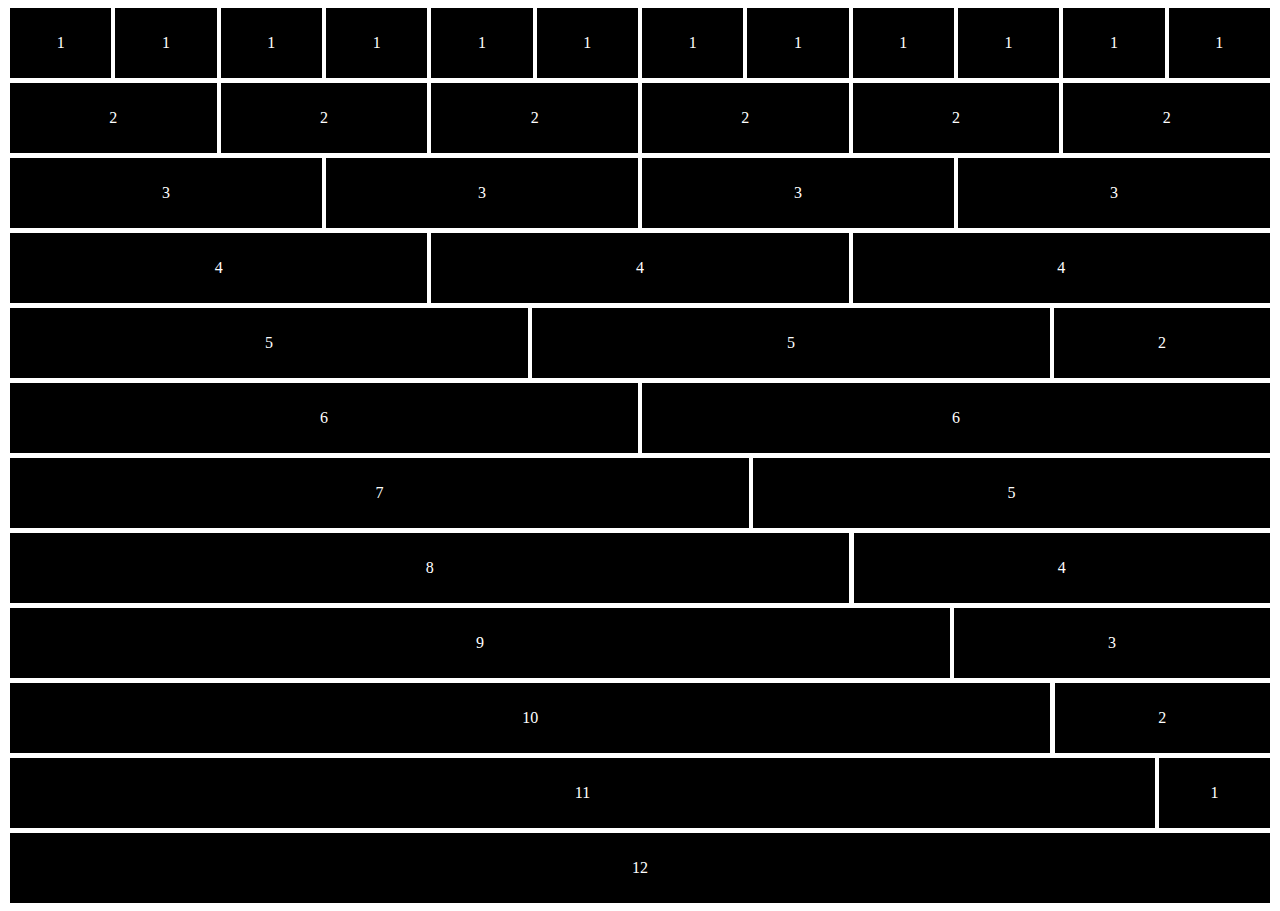
<file: testingCode/index.html>
<!DOCTYPE html>
<html lang="en">
<head>
    <meta charset="UTF-8">
    <meta name="viewport" content="width=device-width, initial-scale=1.0">
    <link rel="stylesheet" href="grid.css">
    <title>UjiCoba Grid Persen</title>
</head>
<body>
    <div class="row">
        <div class="col col-1">
            1
        </div>
        <div class="col col-1">
            1
        </div>
        <div class="col col-1">
            1
        </div>
        <div class="col col-1">
            1
        </div>
        <div class="col col-1">
            1
        </div>
        <div class="col col-1">
            1
        </div>
        <div class="col col-1">
            1
        </div>
        <div class="col col-1">
            1
        </div>
        <div class="col col-1">
            1
        </div>
        <div class="col col-1">
            1
        </div>
        <div class="col col-1">
            1
        </div>
        <div class="col col-1">
            1
        </div>
    </div>
    <div class="row">
        <div class="col col-2">
            2
        </div>
        <div class="col col-2">
            2
        </div>
        <div class="col col-2">
            2
        </div>
        <div class="col col-2">
            2
        </div>
        <div class="col col-2">
            2
        </div>
        <div class="col col-2">
            2
        </div>
    </div>
    <div class="row">
        <div class="col col-3">
            3
        </div>
        <div class="col col-3">
            3
        </div>
        <div class="col col-3">
            3
        </div>
        <div class="col col-3">
            3
        </div>
    </div>
    <div class="row">
        <div class="col col-4">
            4
        </div>
        <div class="col col-4">
            4
        </div>
        <div class="col col-4">
            4
        </div>
    </div>
    <div class="row">
        <div class="col col-5">
            5
        </div>
        <div class="col col-5">
            5
        </div>
        <div class="col col-2">
            2
        </div>
    </div>
    <div class="row">
        <div class="col col-6">
            6
        </div>
        <div class="col col-6">
            6
        </div>
    </div>
    <div class="row">
        <div class="col col-7">
            7
        </div>
        <div class="col col-5">
            5
        </div>
    </div>
    <div class="row">
        <div class="col col-8">
            8
        </div>
        <div class="col col-4">
            4
        </div>
    </div>
    <div class="row">
        <div class="col col-9">
            9
        </div>
        <div class="col col-3">
            3
        </div>
    </div>
    <div class="row">
        <div class="col col-10">
            10
        </div>
        <div class="col col-2">
            2
        </div>
    </div>
    <div class="row">
        <div class="col col-11">
            11
        </div>
        <div class="col col-1">
            1
        </div>
    </div>
    <div class="row">
        <div class="col col-12">
            12
        </div>
    </div>
</body>
</html>
</file>
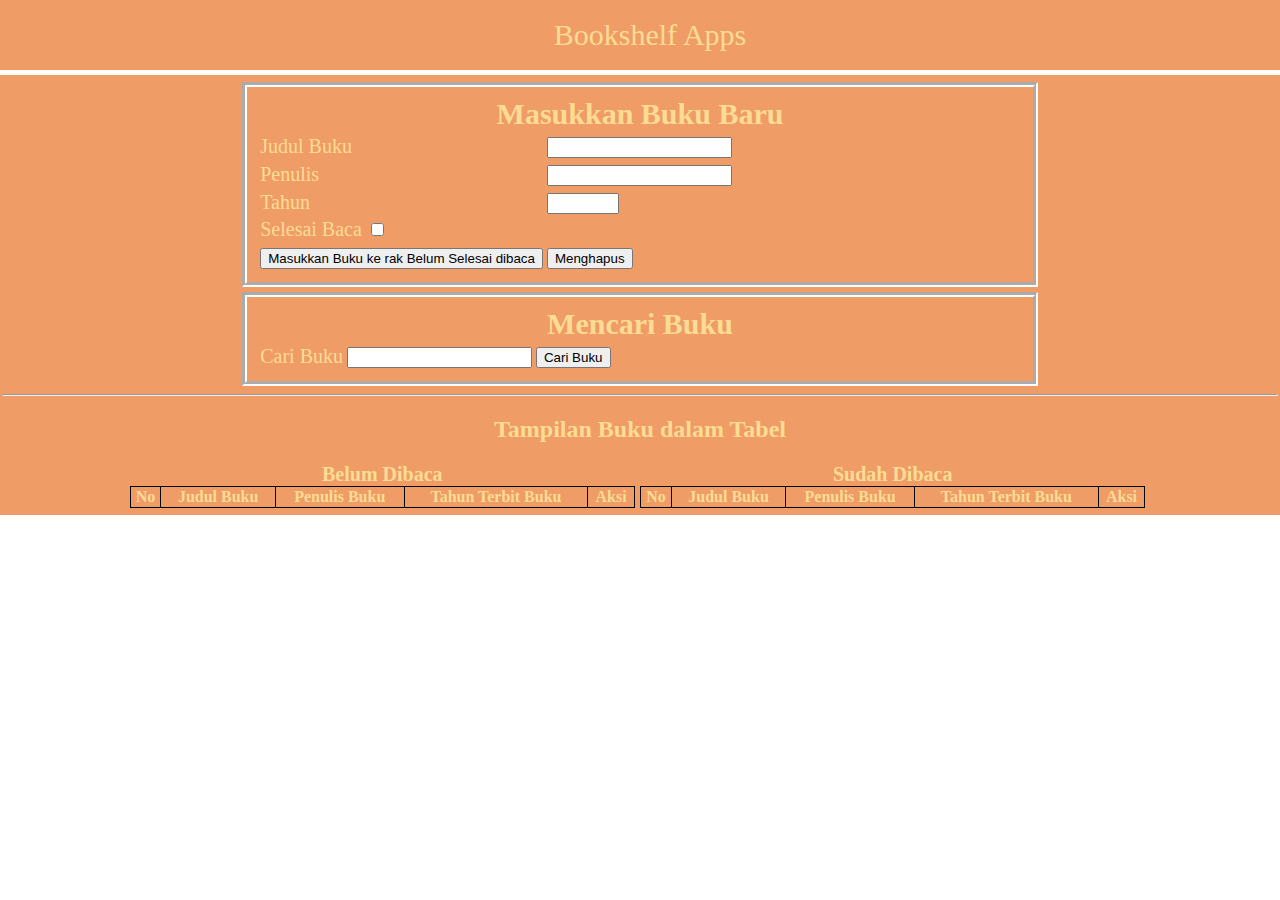
<file: Tugas-Akhir-Membuat-Web-Lanjutan/index.html>
<!DOCTYPE html>
<html lang="en">
<head>
    <meta charset="UTF-8">
    <meta name="viewport" content="width=device-width, initial-scale=1.0">
    <link rel="stylesheet" href="./style/grid.css">
    <link rel="stylesheet" href="./style/style.css">
    <script src="./index.js"></script>
    <title>Document</title>
</head>
<body>
    <!--Bagian Header-->
    <header>
        Bookshelf Apps
    </header>

    <!--Bagian Main-->
    <main>
        <!--Bagian Form Masukkan-->
        <section id="input">
            <h2>Masukkan Buku Baru</h2>
            <table>
                <!--Judul Buku-->
                <tr>
                    <td>
                        <label for="judul">
                            Judul Buku
                        </label>
                    </td>
                    <td>
                        <input type="text" id="judul" name="judul" required>
                    </td>
                </tr>

                <!--Penulis-->
                <tr>
                    <td>
                        <label for="tulis">
                            Penulis
                        </label>
                    </td>
                    <td>
                        <input type="text" id="tulis" name="tulis" required>
                    </td>
                </tr>

                <!--Tahun Terbit-->
                <tr>
                    <td>
                        <label for="tahun">
                            Tahun
                        </label>
                    </td>
                    <td>
                        <input type="number" name="tahun" id="tahun" required min="1980" max="2024">
                    </td>
                </tr>

                <!--CheckBox Baca-->
                <tr>
                    <td colspan="2">
                        <label for="baca" class="last">
                            Selesai Baca
                            <input type="checkbox" id="baca" name="baca">
                        </label>
                    </td>
                </tr>

                <!--Tombol Simpan-->
                <tr>
                    <td>
                        <button type="submit">
                            Masukkan Buku ke rak Belum Selesai dibaca
                        </button>
                    </td>
                    <td>
                        <button type="reset">
                            Menghapus
                        </button>
                    </td>
                </tr>
            </table>
        </section>

        <!--Bagian Pencarian Buku-->
        <section id="input">
            <h2>Mencari Buku</h2>
            <table>
                <tr>
                    <td>
                        <label for="find">
                            Cari Buku
                        </label>
                    </td>
                    <td>
                        <input type="text" id="find" name="find">
                    </td>
                    <td>
                        <button type="submit">
                            Cari Buku
                        </button>
                    </td>
                </tr>
            </table>
        </section>

        <hr>

        <h2>Tampilan Buku dalam Tabel</h2>

        <!--Tampilan Buku-->
        <section id="tampil">

            <!--Tabel Belum Baca-->
            <table id="belum">
                <caption>Belum Dibaca</caption>
                <tr>
                    <th>No</th>
                    <th>Judul Buku</th>
                    <th>Penulis Buku</th>
                    <th>Tahun Terbit Buku</th>
                    <th>Aksi</th>
                </tr>
            </table>

            <!--Tabel Sudah Baca-->
            <table id="sudah">
                <caption>Sudah Dibaca</caption>
                <tr>
                    <th>No</th>
                    <th>Judul Buku</th>
                    <th>Penulis Buku</th>
                    <th>Tahun Terbit Buku</th>
                    <th>Aksi</th>
                </tr>
            </table>
        </section>
    </main>
</body>
</html>
</file>
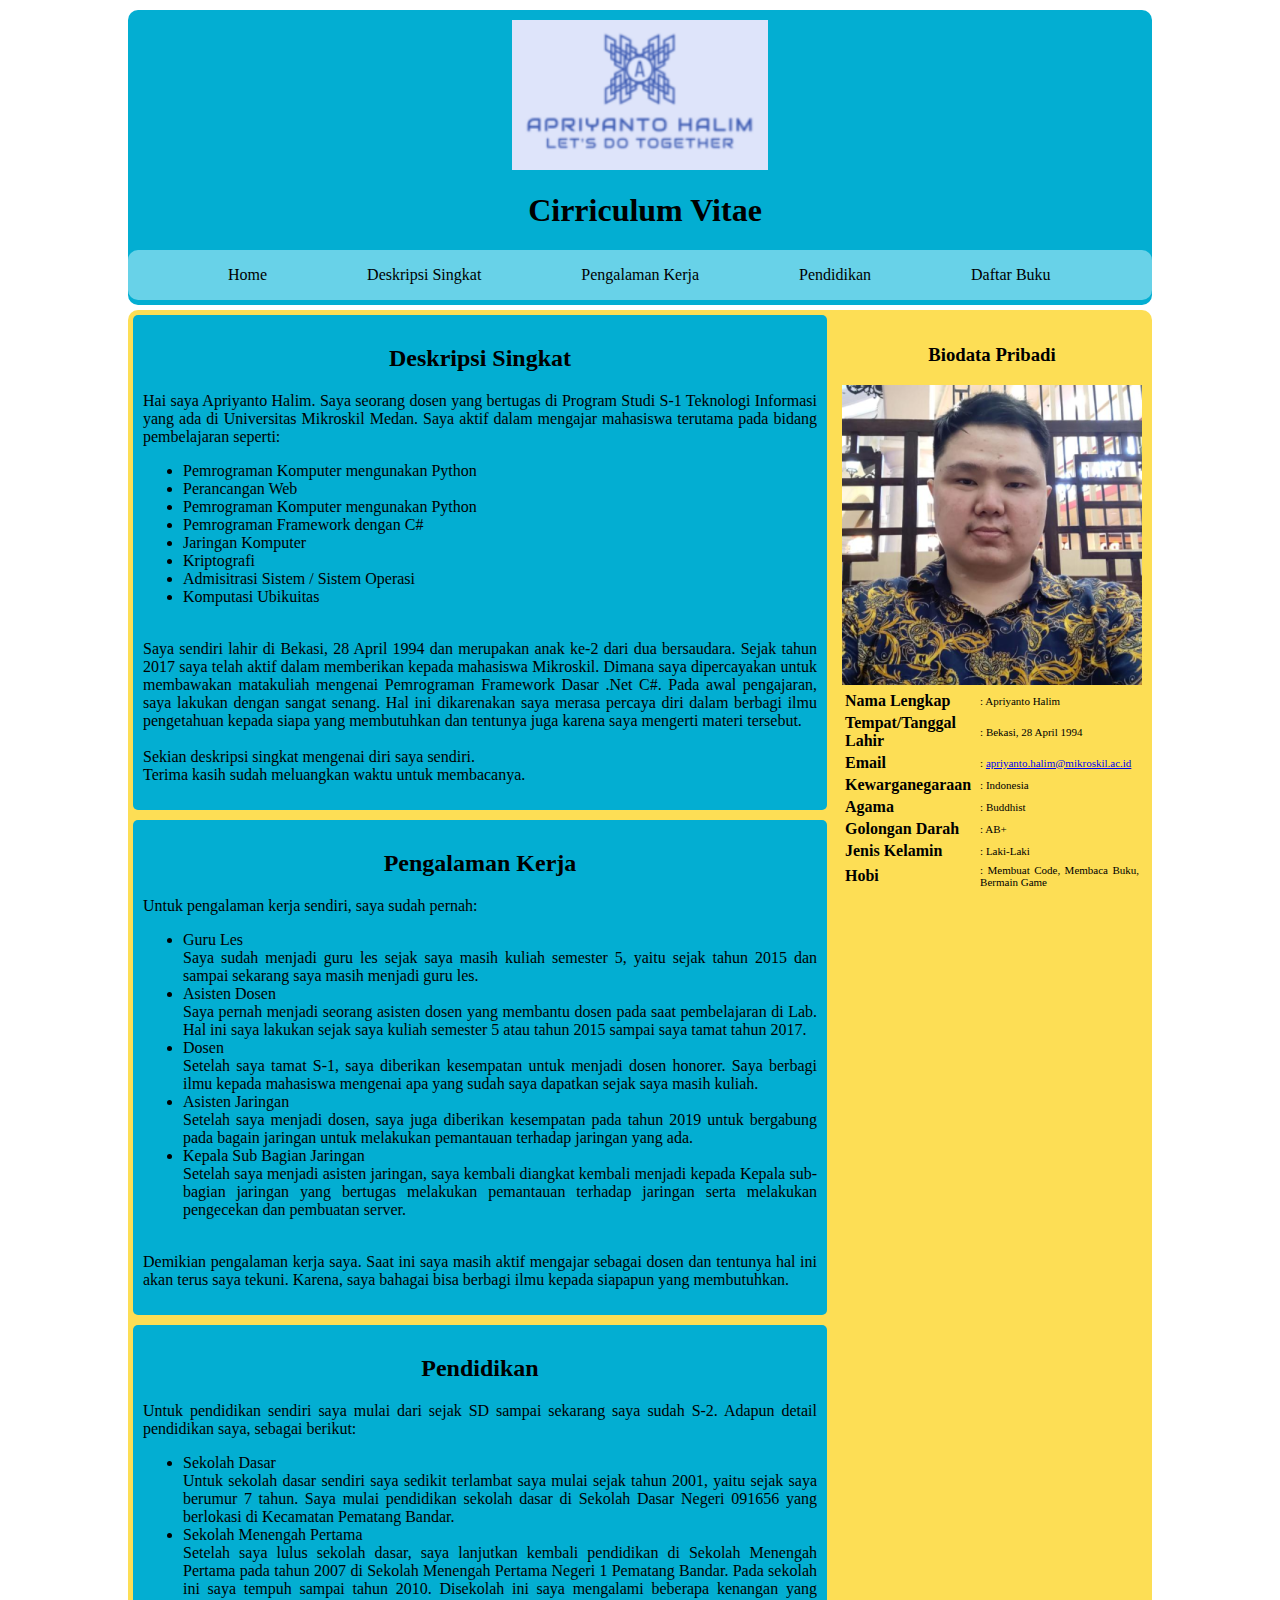
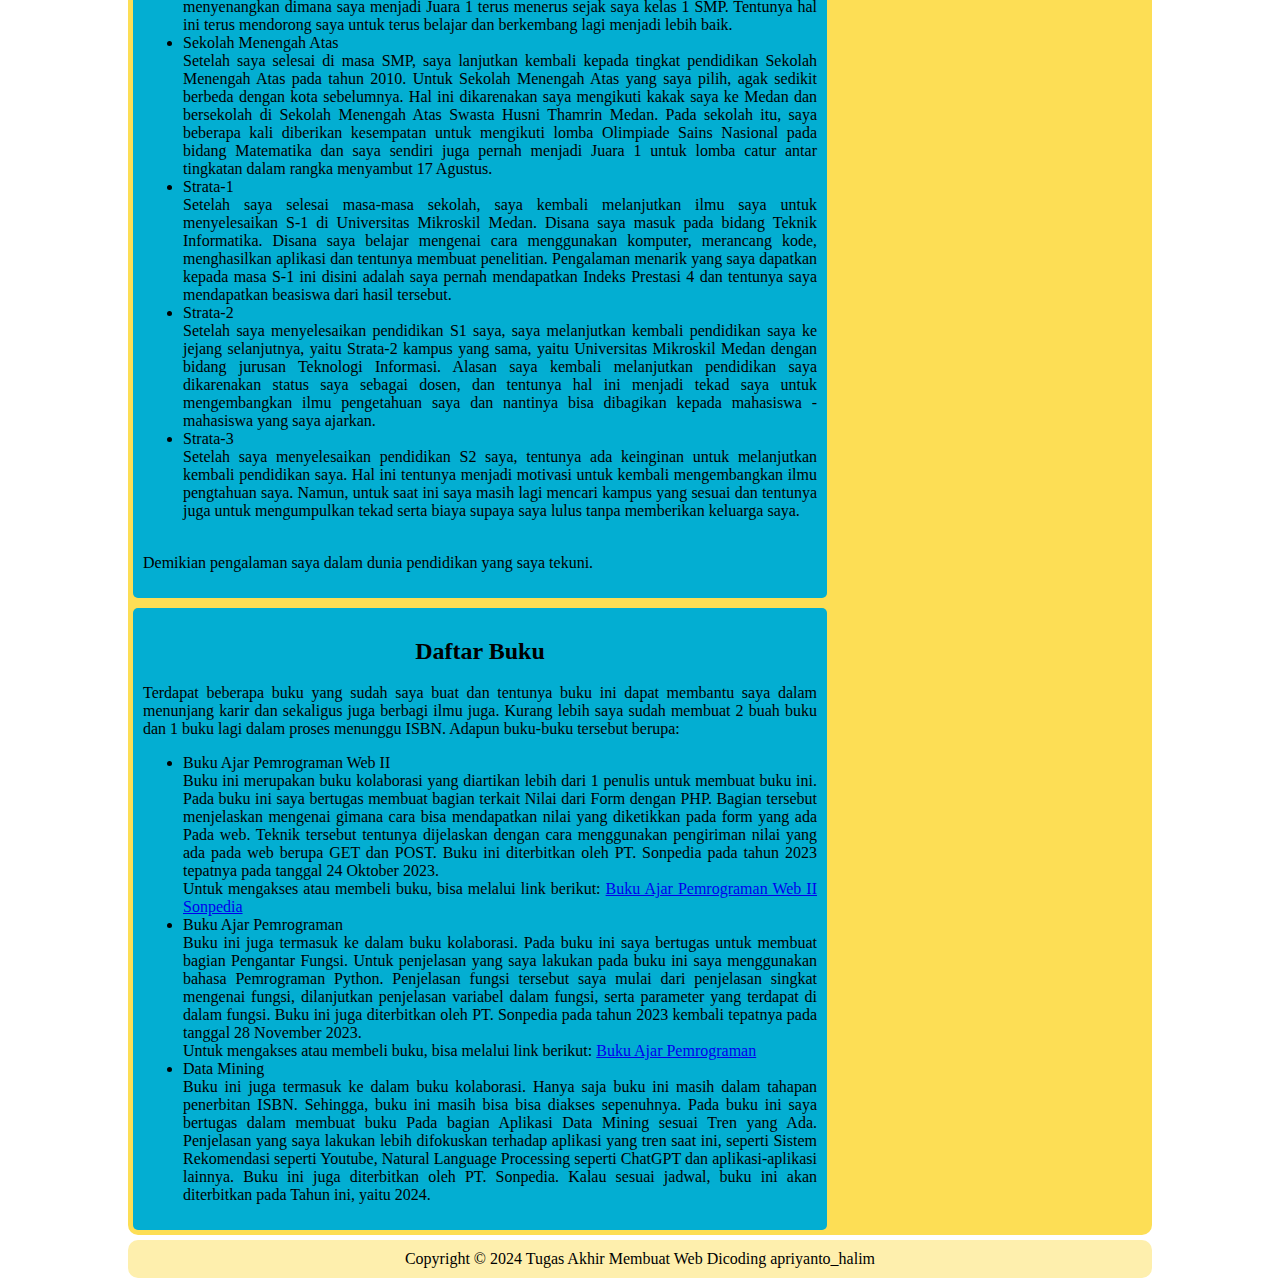
<file: Tugas-Akhir-Membuat-Web/index.html>
<!DOCTYPE html>
<html lang="en">
<head>
    <meta charset="UTF-8">
    <meta name="viewport" content="width=device-width, initial-scale=1.0">
    <link rel="stylesheet" href="layout.css">
    <link rel="stylesheet" href="style.css">
    <title>Website CV Apriyanto Halim</title>
</head>
<body>
    <header>
        <img src="./img/logo.png" alt="Logo Website">
        <h1 id="home">Cirriculum Vitae</h1>
        <nav>
            <button onclick="myFunction()">Hamburger</button>
            <ul>
                <li id="show"><a href="#home">Home</a></li>
                <li id="show"><a href="#deskSing">Deskripsi Singkat</a></li>
                <li id="show"><a href="#pengKer">Pengalaman Kerja</a></li>
                <li id="show"><a href="#edu">Pendidikan</a></li>
                <li id="show"><a href="#lBuku">Daftar Buku</a></li>
            </ul>
        </nav>
    </header>
    
    <main>
        <article>
            <section id="deskSing">
                <h2>Deskripsi Singkat</h2>
                <p>
                    Hai saya Apriyanto Halim. Saya seorang dosen yang bertugas di Program Studi S-1 Teknologi Informasi
                    yang ada di Universitas Mikroskil Medan. Saya aktif dalam  mengajar mahasiswa terutama pada bidang
                    pembelajaran seperti:
                    <ul>
                        <li>Pemrograman Komputer mengunakan Python</li>
                        <li>Perancangan Web</li>
                        <li>Pemrograman Komputer mengunakan Python</li>
                        <li>Pemrograman Framework dengan C#</li>
                        <li>Jaringan Komputer</li>
                        <li>Kriptografi</li>
                        <li>Admisitrasi Sistem / Sistem Operasi</li>
                        <li>Komputasi Ubikuitas</li>
                    </ul>
                    <br>
                    Saya sendiri lahir di Bekasi, 28 April 1994 dan merupakan anak ke-2 dari dua bersaudara. Sejak tahun 
                    2017 saya telah aktif dalam memberikan kepada mahasiswa Mikroskil. Dimana saya dipercayakan untuk
                    membawakan matakuliah mengenai Pemrograman Framework Dasar .Net C#. Pada awal pengajaran, saya 
                    lakukan dengan sangat senang. Hal ini dikarenakan saya merasa percaya diri dalam berbagi ilmu 
                    pengetahuan kepada siapa yang membutuhkan dan tentunya juga karena saya mengerti materi tersebut.
                    <br>
                    <br>
                    Sekian deskripsi singkat mengenai diri saya sendiri.
                    <br>
                    Terima kasih sudah meluangkan waktu untuk membacanya.
                </p>
            </section>
            <section id="pengKer">
                <h2>Pengalaman Kerja</h2>
                <p>
                    Untuk pengalaman kerja sendiri, saya sudah pernah: <br>
                    <ul>
                        <li>
                            Guru Les <br>
                            Saya sudah menjadi guru les sejak saya masih kuliah semester 5, yaitu sejak tahun 2015 dan 
                            sampai sekarang saya masih menjadi guru les.
                        </li>
                        <li>
                            Asisten Dosen <br>
                            Saya pernah menjadi seorang asisten dosen yang membantu dosen pada saat pembelajaran di Lab.
                            Hal ini saya lakukan sejak saya kuliah semester 5 atau tahun 2015 sampai saya tamat tahun
                            2017.
                        </li>
                        <li>
                            Dosen <br>
                            Setelah saya tamat S-1, saya diberikan kesempatan untuk menjadi dosen honorer. Saya berbagi
                            ilmu kepada mahasiswa mengenai apa yang sudah saya dapatkan sejak saya masih kuliah.
                        </li>
                        <li>
                            Asisten Jaringan <br>
                            Setelah saya menjadi dosen, saya juga diberikan kesempatan pada tahun 2019 untuk bergabung
                            pada bagain jaringan untuk melakukan pemantauan terhadap jaringan yang ada.
                        </li>
                        <li>
                            Kepala Sub Bagian Jaringan <br>
                            Setelah saya menjadi asisten jaringan, saya kembali diangkat kembali menjadi kepada Kepala
                            sub-bagian jaringan yang bertugas melakukan pemantauan terhadap jaringan serta melakukan
                            pengecekan dan pembuatan server.
                        </li>
                    </ul> <br>
                    Demikian pengalaman kerja saya. Saat ini saya masih aktif mengajar sebagai dosen dan tentunya hal ini
                    akan terus saya tekuni. Karena, saya bahagai bisa berbagi ilmu kepada siapapun yang membutuhkan.
                </p>
            </section>
            <section id="edu">
                <h2>Pendidikan</h2>
                <p>
                    Untuk pendidikan sendiri saya mulai dari sejak SD sampai sekarang saya sudah S-2. Adapun detail
                    pendidikan saya, sebagai berikut:
                    <ul>
                        <li>
                            Sekolah Dasar <br>
                            Untuk sekolah dasar sendiri saya sedikit terlambat saya mulai sejak tahun 2001, yaitu sejak
                            saya berumur 7 tahun. Saya mulai pendidikan sekolah dasar di Sekolah Dasar Negeri 091656 
                            yang berlokasi di Kecamatan Pematang Bandar.
                        </li>
                        <li>
                            Sekolah Menengah Pertama <br>
                            Setelah saya lulus sekolah dasar, saya lanjutkan kembali pendidikan di Sekolah Menengah Pertama
                            pada tahun 2007 di Sekolah Menengah Pertama Negeri 1 Pematang Bandar. Pada sekolah ini saya
                            tempuh sampai tahun 2010. Disekolah ini saya mengalami beberapa kenangan yang menyenangkan dimana
                            saya menjadi Juara 1 terus menerus sejak saya kelas 1 SMP. Tentunya hal ini terus mendorong saya
                            untuk terus belajar dan berkembang lagi menjadi lebih baik.
                        </li>
                        <li>
                            Sekolah Menengah Atas <br>
                            Setelah saya selesai di masa SMP, saya lanjutkan kembali kepada tingkat pendidikan Sekolah Menengah
                            Atas pada tahun 2010. Untuk Sekolah Menengah Atas yang saya pilih, agak sedikit berbeda dengan kota
                            sebelumnya. Hal ini dikarenakan saya mengikuti kakak saya ke Medan dan bersekolah di Sekolah
                            Menengah Atas Swasta Husni Thamrin Medan. Pada sekolah itu, saya beberapa kali diberikan kesempatan
                            untuk mengikuti lomba Olimpiade Sains Nasional pada bidang Matematika dan saya sendiri juga pernah
                            menjadi Juara 1 untuk lomba catur antar tingkatan dalam rangka menyambut 17 Agustus.
                        </li>
                        <li>
                            Strata-1 <br>
                            Setelah saya selesai masa-masa sekolah, saya kembali melanjutkan ilmu saya untuk menyelesaikan S-1
                            di Universitas Mikroskil Medan. Disana saya masuk pada bidang Teknik Informatika. Disana saya belajar 
                            mengenai cara menggunakan komputer, merancang kode, menghasilkan aplikasi dan tentunya membuat penelitian.
                            Pengalaman menarik yang saya dapatkan kepada masa S-1 ini disini adalah saya pernah mendapatkan Indeks
                            Prestasi 4 dan tentunya saya mendapatkan beasiswa dari hasil tersebut.
                        </li>
                        <li>
                            Strata-2 <br>
                            Setelah saya menyelesaikan pendidikan S1 saya, saya melanjutkan kembali pendidikan saya ke jejang selanjutnya,
                            yaitu Strata-2 kampus yang sama, yaitu Universitas Mikroskil Medan dengan bidang jurusan Teknologi Informasi.
                            Alasan saya kembali melanjutkan pendidikan saya dikarenakan status saya sebagai dosen, dan tentunya hal ini
                            menjadi tekad saya untuk mengembangkan ilmu pengetahuan saya dan nantinya bisa dibagikan kepada mahasiswa
                            -mahasiswa yang saya ajarkan.
                        </li>
                        <li>
                            Strata-3 <br>
                            Setelah saya menyelesaikan pendidikan S2 saya, tentunya ada keinginan untuk melanjutkan kembali pendidikan
                            saya. Hal ini tentunya menjadi motivasi untuk kembali mengembangkan ilmu pengtahuan saya. Namun, untuk saat
                            ini saya masih lagi mencari kampus yang sesuai dan tentunya juga untuk mengumpulkan tekad serta biaya
                            supaya saya lulus tanpa memberikan keluarga saya.
                        </li>
                    </ul> <br>
                    Demikian pengalaman saya dalam dunia pendidikan yang saya tekuni.
                </p>
            </section>
            <section id="lBuku">
                <h2>Daftar Buku</h2>
                <p>
                    Terdapat beberapa buku yang sudah saya buat dan tentunya buku ini dapat membantu saya dalam menunjang
                    karir dan sekaligus juga berbagi ilmu juga. Kurang lebih saya sudah membuat 2 buah buku dan 1 buku lagi
                    dalam proses menunggu ISBN. Adapun buku-buku tersebut berupa:
                    <ul>
                        <li>
                            Buku Ajar Pemrograman Web II <br>
                            Buku ini merupakan buku kolaborasi yang diartikan lebih dari 1 penulis untuk membuat buku ini.
                            Pada buku ini saya bertugas membuat bagian terkait Nilai dari Form dengan PHP. Bagian tersebut
                            menjelaskan mengenai gimana cara bisa mendapatkan nilai yang diketikkan pada form yang ada Pada
                            web. Teknik tersebut tentunya dijelaskan dengan cara menggunakan pengiriman nilai yang ada pada
                            web berupa GET dan POST. Buku ini diterbitkan oleh PT. Sonpedia pada tahun 2023 tepatnya pada
                            tanggal 24 Oktober 2023.<br>
                            Untuk mengakses atau membeli buku, bisa melalui link berikut:
                             <a href="https://buku.sonpedia.com/2023/10/buku-ajar-pemrograman-web-ii.html">
                                Buku Ajar Pemrograman Web II Sonpedia
                             </a>
                        </li>
                        <li>
                            Buku Ajar Pemrograman <br>
                            Buku ini juga termasuk ke dalam buku kolaborasi. Pada buku ini saya bertugas untuk membuat bagian
                            Pengantar Fungsi. Untuk penjelasan yang saya lakukan pada buku ini saya menggunakan bahasa Pemrograman
                            Python. Penjelasan fungsi tersebut saya mulai dari penjelasan singkat mengenai fungsi, dilanjutkan
                            penjelasan variabel dalam fungsi, serta parameter yang terdapat di dalam fungsi. Buku ini juga diterbitkan
                            oleh PT. Sonpedia pada tahun 2023 kembali tepatnya pada tanggal 28 November 2023. <br>
                            Untuk mengakses atau membeli buku, bisa melalui link berikut:
                             <a href="https://buku.sonpedia.com/2023/11/buku-ajar-pemrograman.html">
                                Buku Ajar Pemrograman
                             </a>
                        </li>
                        <li>
                            Data Mining <br>
                            Buku ini juga termasuk ke dalam buku kolaborasi. Hanya saja buku ini masih dalam tahapan penerbitan ISBN.
                            Sehingga, buku ini masih bisa bisa diakses sepenuhnya. Pada buku ini saya bertugas dalam membuat buku Pada
                            bagian Aplikasi Data Mining sesuai Tren yang Ada. Penjelasan yang saya lakukan lebih difokuskan terhadap
                            aplikasi yang tren saat ini, seperti Sistem Rekomendasi seperti Youtube, Natural Language Processing seperti
                            ChatGPT dan aplikasi-aplikasi lainnya. Buku ini juga diterbitkan oleh PT. Sonpedia. Kalau sesuai jadwal, buku
                            ini akan diterbitkan pada Tahun ini, yaitu 2024.
                        </li>
                    </ul>
                </p>
            </section>
        </article>
        <aside>
            <center>
                <h3>Biodata Pribadi</h3>
                <img src="./img/profile.jpg" alt="Foto Profile">
            </center>
            <table>
                <tr>
                    <td>
                        Nama Lengkap
                    </td>
                    <td>
                        : Apriyanto Halim
                    </td>
                </tr>
                <tr>
                    <td>
                        Tempat/Tanggal Lahir
                    </td>
                    <td>
                        : Bekasi, 28 April 1994
                    </td>
                </tr>
                <tr>
                    <td>
                        Email
                    </td>
                    <td>
                        : <a href="mailto:apriyanto.halim@mikroskil.ac.id">
                        apriyanto.halim@mikroskil.ac.id
                        </a>
                    </td>
                </tr>
                <tr>
                    <td>
                        Kewarganegaraan
                    </td>
                    <td>
                        : Indonesia
                    </td>
                </tr>
                <tr>
                    <td>
                        Agama
                    </td>
                    <td>
                        : Buddhist
                    </td>
                </tr>
                <tr>
                    <td>
                        Golongan Darah
                    </td>
                    <td>
                        : AB+
                    </td>
                </tr>
                <tr>
                    <td>
                        Jenis Kelamin
                    </td>
                    <td>
                        : Laki-Laki
                    </td>
                </tr>
                <tr>
                    <td>
                        Hobi
                    </td>
                    <td>
                        : Membuat Code, Membaca Buku, Bermain Game
                    </td>
                </tr>
            </table>
        </aside>
    </main>
    <footer>
        Copyright &COPY; 2024 Tugas Akhir Membuat Web Dicoding apriyanto_halim
    </footer>
    <script>
        function myFunction() {
            var x = document.querySelectorAll('[id=show]');;
            //console.log(x.length);
            if (x[0].style.display === "grid") {
                for(let i = 0; i<x.length;i++){
                    x[i].style.display = "none";
                }
            } else {
                for(let i = 0; i<x.length;i++){
                    x[i].style.display = "grid";
                }
            }
        }
    </script>
</body>
</html>
</file>
<file: testingCode/grid.css>
.row{
    display: flex;
    flex-direction: row;
    margin-bottom: 5px;
}
.col{
    background-color: black;
    color: white;
    margin: 0 0.167%;
    height: 60px;
    line-height: 60px;
    text-align: center;
    padding: 5px;
}
.col-1{
    width: 8%;
}
.col-2{
    width: 16.33%;
}
.col-3{
    width: 24.33%;
}
.col-4{
    width: 32.33%;
}
.col-5{
    width: 40.33%;
}
.col-6{
    width: 48.99%;
}
.col-7{
    width: 57.99%;
}
.col-8{
    width: 65.99%;
}
.col-9{
    width: 73.99%;
}
.col-10{
    width: 81.99%;
}
.col-11{
    width: 89.99%;
}
.col-12{
    width: 98.99%;
}
</file>
<file: Tugas-Akhir-Membuat-Web-Lanjutan/style/grid.css>
body{
    margin: 0;
    padding: 0;
}
header{
    height: 50px;
    width: 100%;
    padding: 10px;

    text-align: center;
    line-height: 50px;

    font-size: 30px;
    margin-bottom: 5px;
}
main{
    padding: 2px;
    margin-bottom: 10px;
}

/*Bagian Inputan*/
main section#input{
    width: 60%;
    margin: 5px auto;

    font-size: 20px;
    padding: 10px;
    border: 5px;
    border-color: white;
    border-style: groove;
}
main section#input h2{
    margin: 0;
    text-align: center;
}
main section#input form table tr td:first-child{
    width: 40%;
}
main section#input form table tr td:last-child{
    width: 60%;
}
main section#input form table tr td:last-child input,
main section#input form table tr td:last-child button{
    width: 100%;
}
main section#input form table tr td:last-child input#baca{
    width: 60%;
    text-align: left;
}
main section#input form table tr td:last-child{
    text-align: left;
}

/*Bagian Tampilan Table*/

main h2{
    text-align: center;
}

main section#tampil{
    width: 80%;
    margin: 5px auto;
    display: flex;
    flex-direction: row;
}

main section#tampil table#belum,
main section#tampil table#sudah{
    width: 50%;
    margin-right: 5px;
}

table#belum,
table#sudah{
    border-collapse: collapse;
}
table#belum caption,
table#sudah caption{
    font-size: 20px;
    font-weight: bold;
}
table#belum tr th,
table#belum tr td,
table#sudah tr th,
table#sudah tr td{
    border: 1px solid black;
}
</file>
<file: Tugas-Akhir-Membuat-Web-Lanjutan/style/style.css>
header, main{
    background-color: #EF9C66;
    color: #FCDC94;
}
</file>
<file: Tugas-Akhir-Membuat-Web/layout.css>
* {
    text-align: justify;
}

header, nav, main, footer{
    border-radius: 10px;
}

/*Media Queries*/
@media screen and (max-width: 768px){
    body{
        margin: 0;
        width: 100% !important;
    }
    header, nav, aside, main, article{
        display: flex;
        flex-direction: column;
        align-items: center;
        justify-content: center;
    }
    header{
        padding-top: 20px;
    }
    nav button{
        display: block !important;
    }
    nav ul li{
        display: none;
    }
}

/*Halaman Web*/
body{
    width: 1024px;
    margin: 10px auto 0 auto;
}

/*Penambahan Flex Website*/
header, nav ul, main, article{
    display: flex;
}

/*Bagian Header*/
header{
    padding-top: 10px;
    margin-bottom: 5px;
    justify-content: space-between;

    flex-direction: column;
    align-items: center;
    justify-content: center;
}
header img{
    width: 25%;
    height: 100%;
}
header h1{
    display: flex;
    align-items: center;
    justify-content: center;

    margin-left: 10px;
    width: 100%;
}

/*Bagian Nav*/
nav{
    margin: 0 0 5px 0;
    /*height: 50px;*/
    width: 100%;
    text-align: center;
}
nav button{
    overflow: hidden;
    cursor: pointer;
    font-size: 30px;  
    border: none;
    outline: none;
    display: none;
}
nav ul{
    height: 100%;
    margin: 0 50px;
    padding: 0;
    line-height: 50px;
    text-align: center;
}
nav ul li{
    margin: 0 50px;
    list-style-type: none;
}
nav ul li a{
    text-decoration: none;
}

/*Bagian Main*/
main{
    margin-bottom: 5px;
}

/*Bagian Article*/
article{
    flex-direction: column;
    margin-right: 5px;
}

/*Bagian Article*/
article section{
    padding: 10px;
    margin: 5px 0 5px 5px;
    border-radius: 5px;
}
article section h2{
    text-align: center;
}

/*Bagian Aside*/
aside{
    padding: 10px;
    margin: 5px 0;
}
aside h3{
    text-align: center;
}
aside tr td:first-child{
    font-weight: bold;
}
aside tr td:last-child{
    font-size: 11px;
}

/*Bagian Footer*/
footer{
    padding: 10px 0;
    margin-bottom: 5px;
    width: 100%;
    text-align: center;
}
</file>
<file: Tugas-Akhir-Membuat-Web/style.css>
header{
    /*
    background: rgb(131,58,180);
    background: linear-gradient(90deg, rgba(131,58,180,1) 0%, rgba(45,253,29,0.7932422969187676) 81%, rgba(252,176,69,1) 100%);
    */
    background: #03AED2;
}

nav, button{
    /*
    background: rgb(34,193,195);
    background: linear-gradient(0deg, rgba(34,193,195,1) 0%, rgba(253,187,45,1) 100%, rgba(253,187,45,1) 100%);
    */
    background: #68D2E8;
}

nav ul li a{
    color: black;
}

nav button:hover, nav ul li a:hover{
    color: white;
}

main{
    background: #FDDE55;
}

main article section{
    background: #03AED2;
}

footer{
    /*
    color: white;
    background: rgb(0,246,20);
    background: linear-gradient(0deg, rgba(0,246,20,1) 20%, rgba(0,57,255,1) 100%, rgba(255,0,78,0.9108893557422969) 100%);
    */
    background: #FEEFAD;
}
</file>
